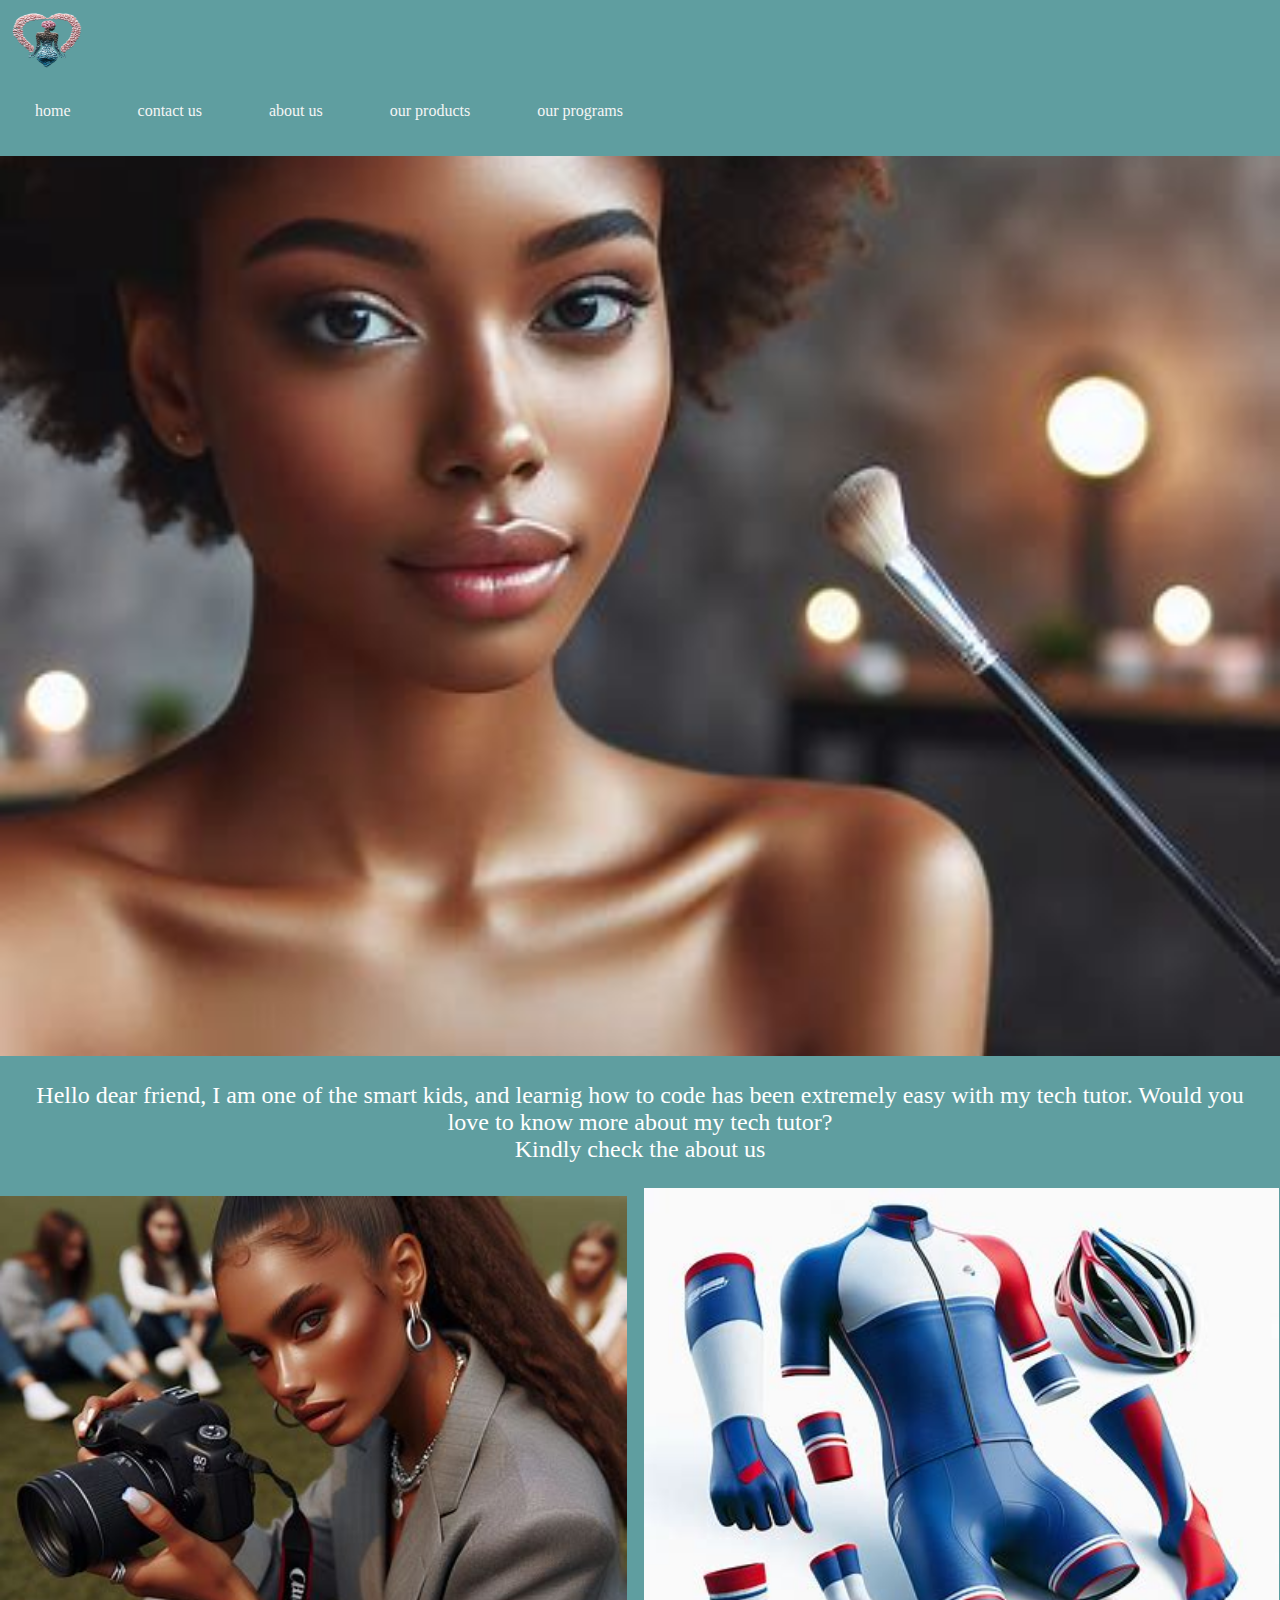
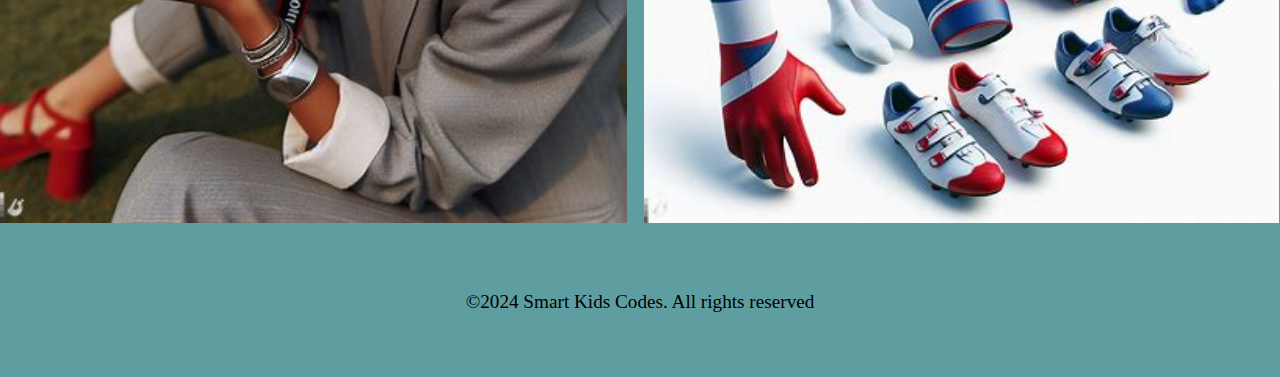
<file: index.html>
<!DOCTYPE html>
<html lang="en">
<head>
    <meta charset="UTF-8">
    <meta name="viewport" content="width=device-width, initial-scale=1.0">
    <title>Advanced coding class</title>
    <link rel="stylesheet" href="style.css">
</head>
<body>
    
    <div class="container">
        <nav>
            <div class="logo">
                <a href="index.html"> <img src="logo.png" alt="logo"></a>   
            </div>
            <div class="navlinks">
                <ul>
                    <li> <a href="index.html">home</a></li>
                    <li> <a href="contact.html">contact us</a></li>
                    <li> <a href="about.html">about us</a></li>
                    <li> <a href="ourproducts.html">our products</a></li>
                    <li> <a href="ourprograms.html">our programs</a></li>
                </ul>
            </div>
        </nav>
    </div>

    <section class="header">
        <div class="bg"></div>
    </section>

    <div>
        <div class="welcome">
            <p>Hello dear friend, I am one of the smart kids, and learnig how to code
                has been extremely easy with my tech tutor. Would you love to know
                more about my tech tutor?<br> Kindly check the about us </p>
        </div>
    </div>

    <div class="image">
        <div>
            <img src="OIG (75).jpg" width="49%" alt="image">
            <img src="OIG 4 .jpg" style="margin-left: 1%;" width="49.6%" alt="image">
        </div>
    </div>
    <footer>
        <p>&copy;2024 Smart Kids Codes. All rights reserved</p>
    </footer>
</body>
</html>
</file>
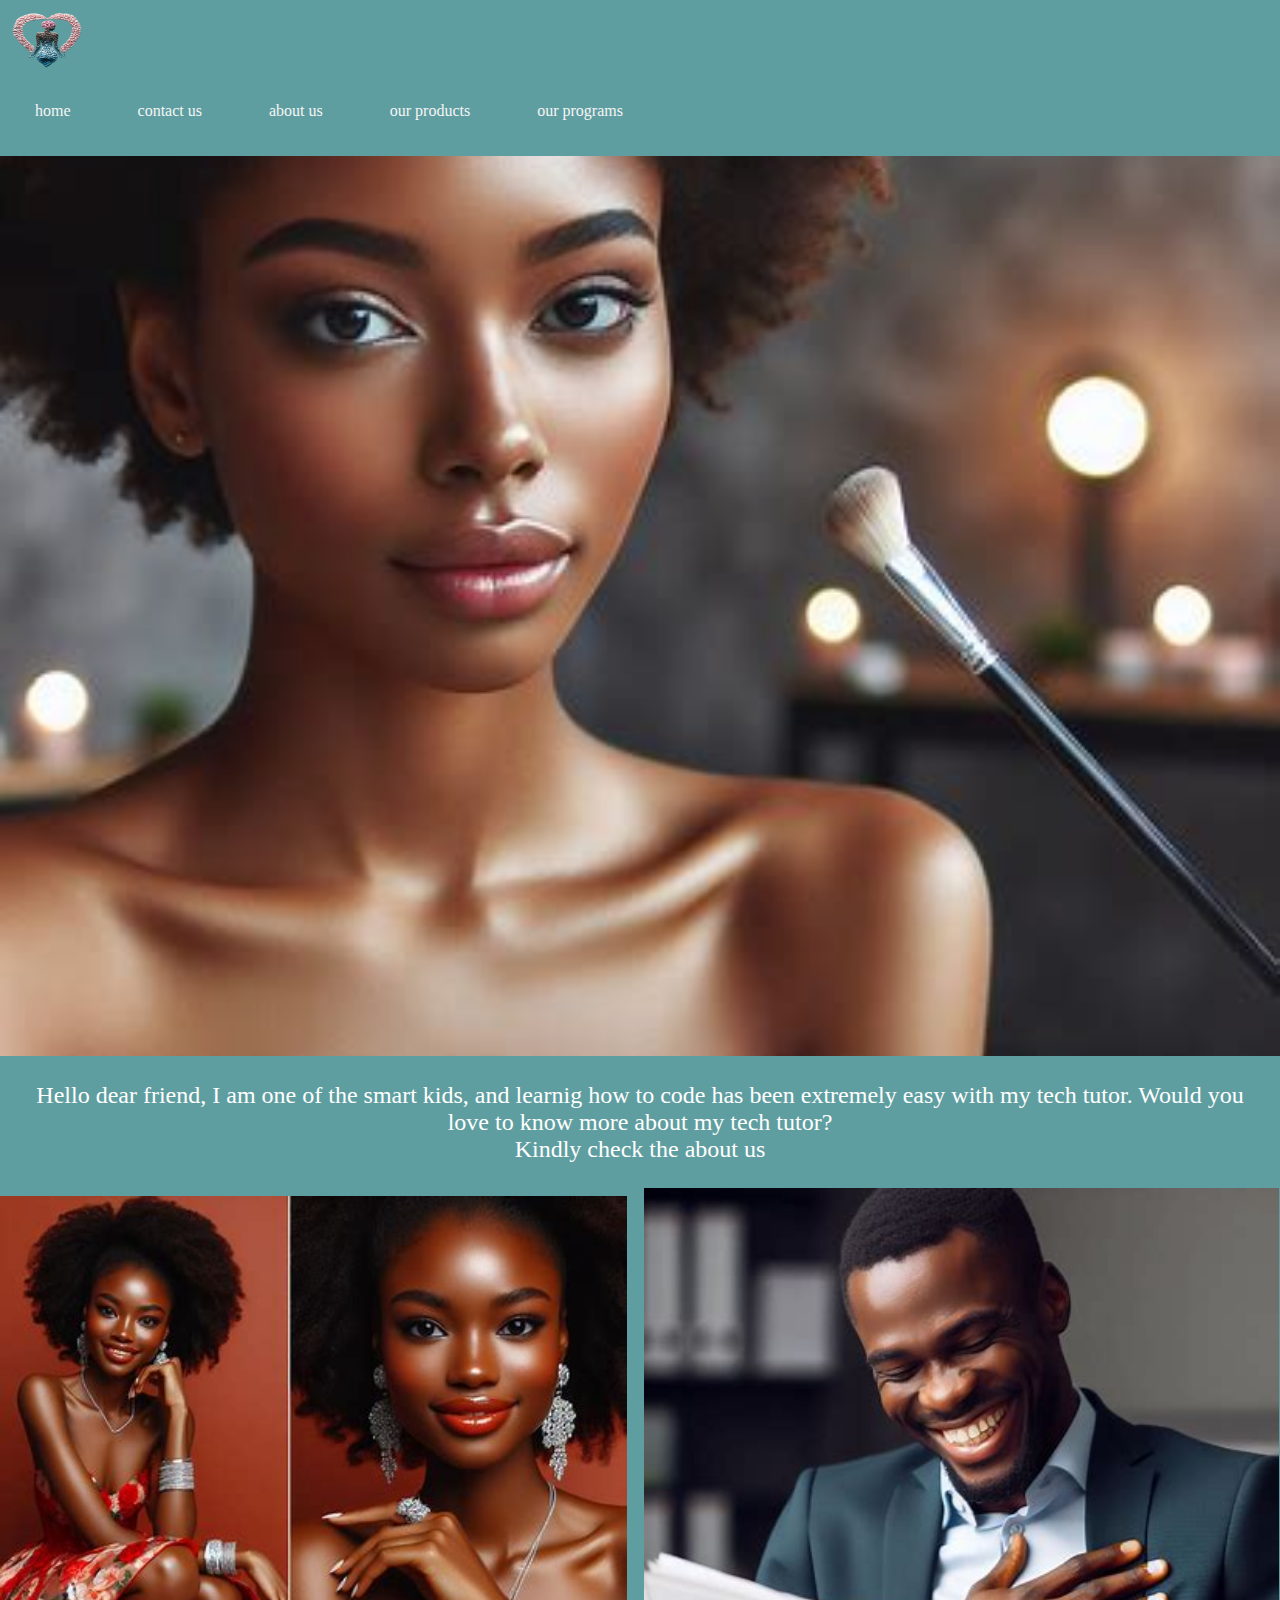
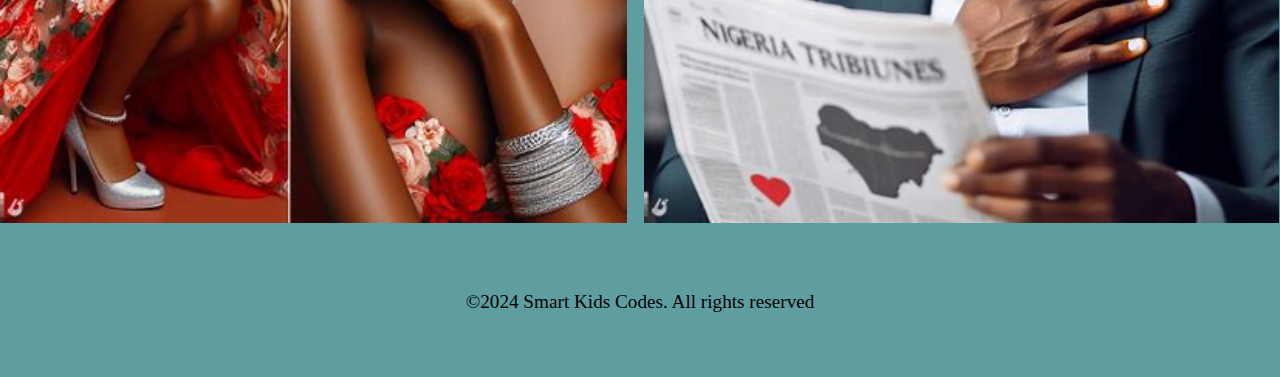
<file: about.html>
<!DOCTYPE html>
<html lang="en">
<head>
    <meta charset="UTF-8">
    <meta name="viewport" content="width=device-width, initial-scale=1.0">
    <title>Advanced coding class</title>
    <link rel="stylesheet" href="style.css">
</head>
<body>
    
    <div class="container">
        <nav>
            <div class="logo">
                <a href="index.html"> <img src="logo.png" alt="logo"></a>   
            </div>
            <div class="navlinks">
                <ul>
                    <li> <a href="index.html">home</a></li>
                    <li> <a href="contact.html">contact us</a></li>
                    <li> <a href="about.html">about us</a></li>
                    <li> <a href="ourproducts.html">our products</a></li>
                    <li> <a href="ourprograms.html">our programs</a></li>
                </ul>
            </div>
        </nav>
    </div>

    <section class="header">
        <div class="bg"></div>
    </section>

    <div>
        <div class="welcome">
            <p>Hello dear friend, I am one of the smart kids, and learnig how to code
                has been extremely easy with my tech tutor. Would you love to know
                more about my tech tutor?<br> Kindly check the about us </p>
        </div>
    </div>

    <div class="image">
        <div>
            <img src="OIG 2 .jpg" width="49%" alt="">
            <img src="OIG 3 .jpg"  style="margin-left: 1%;"width="49.6%" alt="">
        </div>
    <footer>
        <p>&copy;2024 Smart Kids Codes. All rights reserved</p>
    </footer>
</body>
</html>
</file>
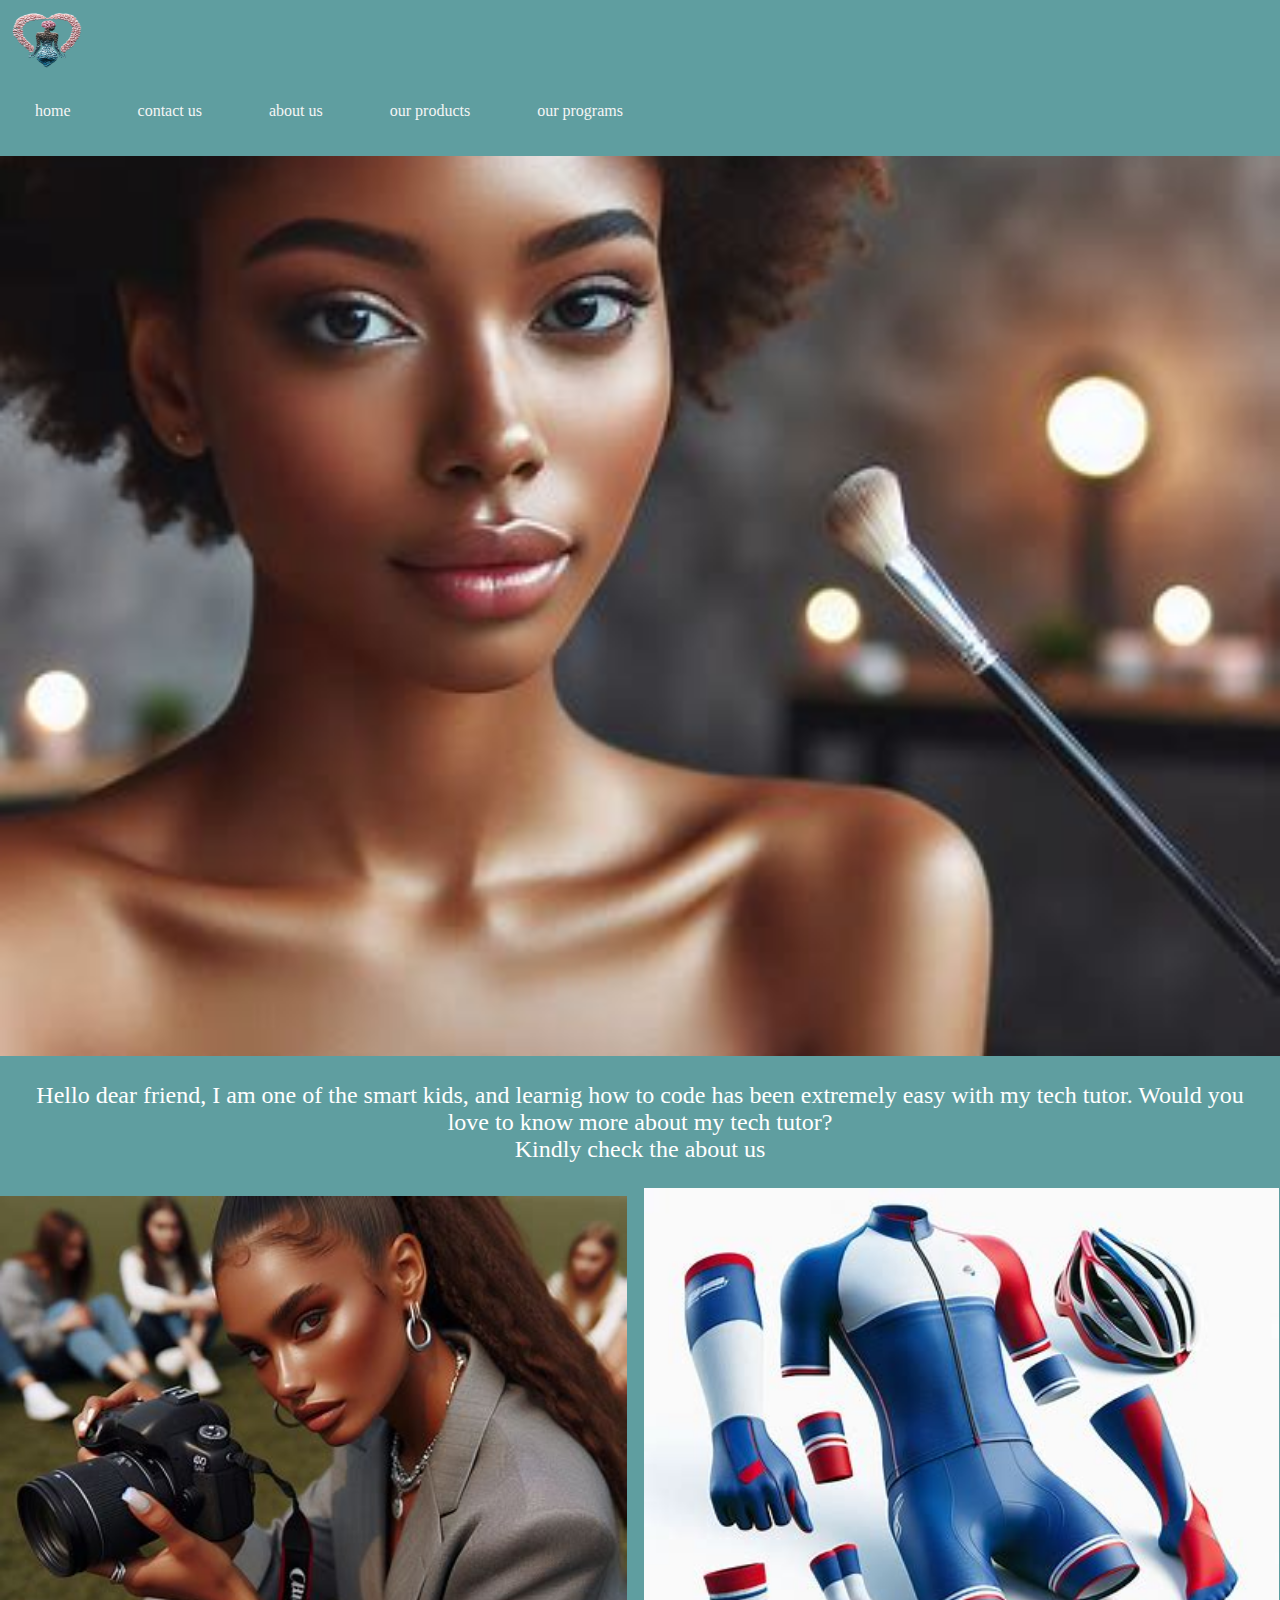
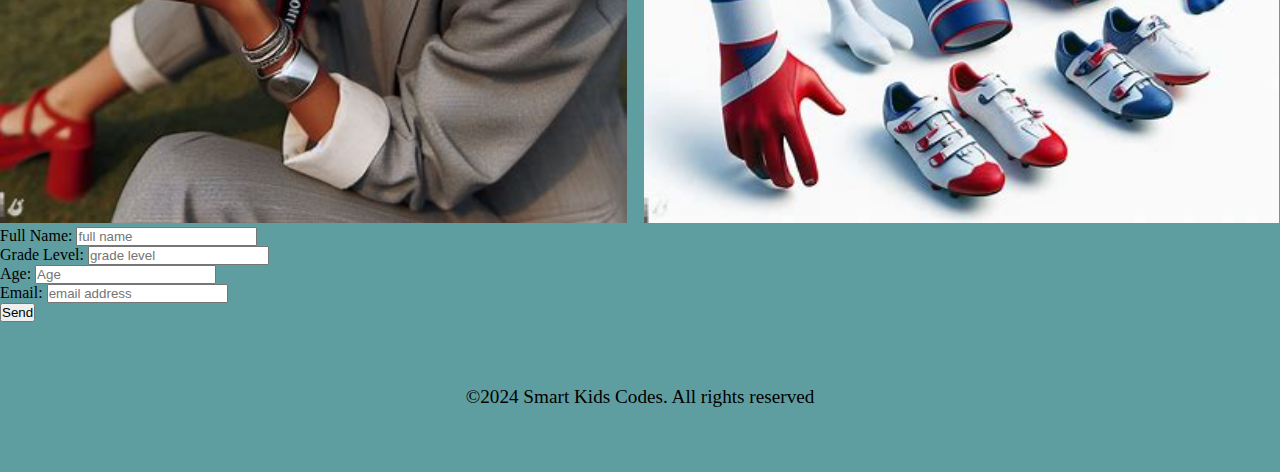
<file: contact.html>
<!DOCTYPE html>
<html lang="en">
<head>
    <meta charset="UTF-8">
    <meta name="viewport" content="width=device-width, initial-scale=1.0">
    <title>Advanced coding class</title>
    <link rel="stylesheet" href="style.css">
</head>
<body>
    
    <div class="container">
        <nav>
            <div class="logo">
                <a href="index.html"> <img src="logo.png" alt="logo"></a>   
            </div>
            <div class="navlinks">
                <ul>
                    <li> <a href="index.html">home</a></li>
                    <li> <a href="contact.html">contact us</a></li>
                    <li> <a href="about.html">about us</a></li>
                    <li> <a href="ourproducts.html">our products</a></li>
                    <li> <a href="ourprograms.html">our programs</a></li>
                </ul>
            </div>
        </nav>
    </div>


                <section class="header">
                    <div class="bg"></div>
                </section>
            
                <div>
                    <div class="welcome">
                        <p>Hello dear friend, I am one of the smart kids, and learnig how to code
                            has been extremely easy with my tech tutor. Would you love to know
                            more about my tech tutor?<br> Kindly check the about us </p>
                    </div>
                </div>
            
                <div class="image">
                    <div>
                        <img src="OIG (75).jpg" width="49%" alt="">
                        <img src="OIG 4 .jpg"  style="margin-left: 1%;"width="49.6%" alt="">
                    </div>
                <form>
                    <label for="fname">Full Name:</label> <input type="text" id="fname" placeholder="full name" required><br>
                    <label for="Grade">Grade Level:</label> <input type="number" id="Grade" placeholder="grade level" required><br>
                    <label for="Age">Age:</label> <input type="number" id="Age" placeholder="Age" required><br>
                    <label for="email">Email:</label> <input type="email" id="email" placeholder="email address" required><br>
                    <input type="submit" value="Send">
                </form>
        </div>
    </div>
    <footer>
        <p>&copy;2024 Smart Kids Codes. All rights reserved</p>
    </footer>

</body>
</html>
</file>
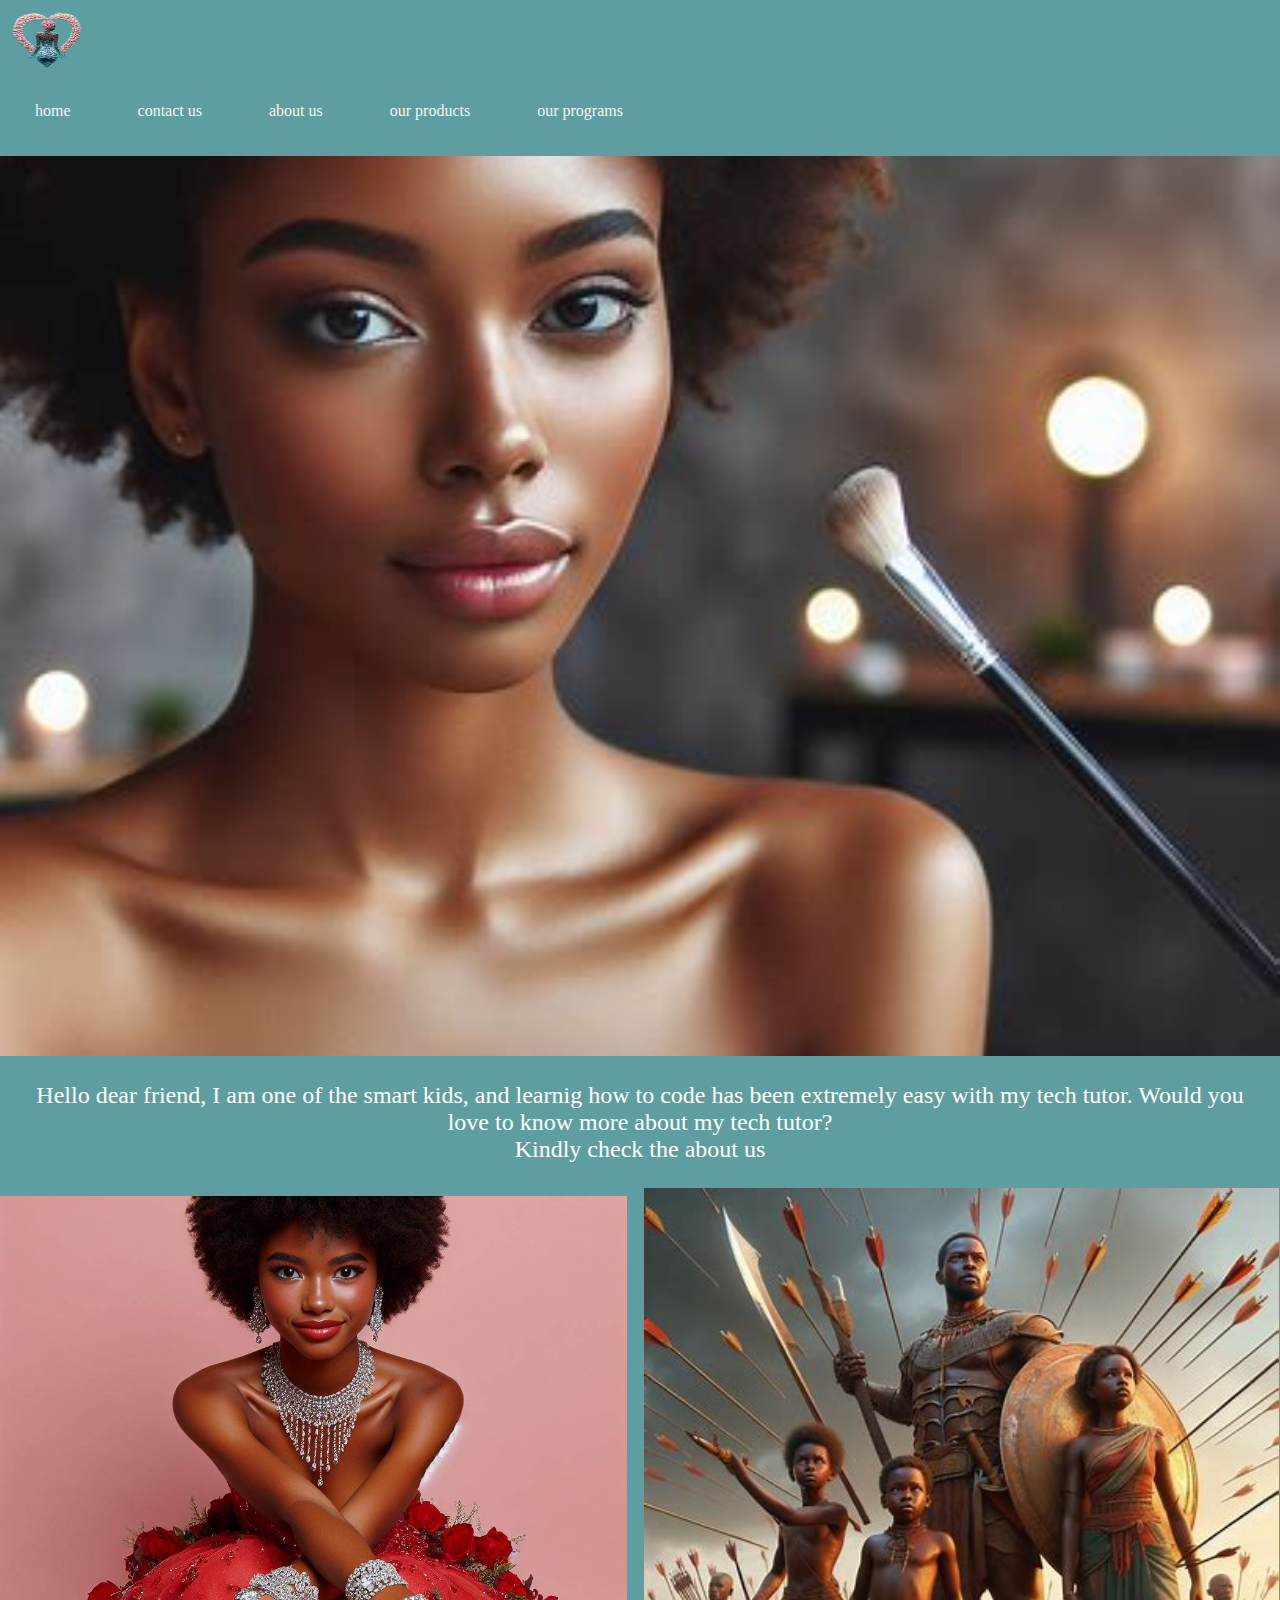
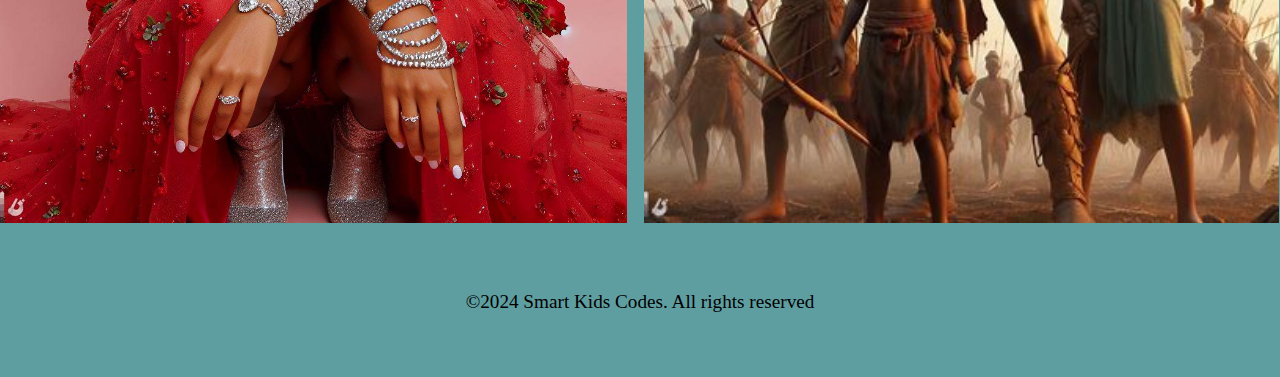
<file: ourproducts.html>
<!DOCTYPE html>
<html lang="en">
<head>
    <meta charset="UTF-8">
    <meta name="viewport" content="width=device-width, initial-scale=1.0">
    <title>Advanced coding class</title>
    <link rel="stylesheet" href="style.css">
</head>
<body>
    
    <div class="container">
        <nav>
            <div class="logo">
                <a href="index.html"> <img src="logo.png" alt="logo"></a>   
            </div>
            <div class="navlinks">
                <ul>
                    <li> <a href="index.html">home</a></li>
                    <li> <a href="contact.html">contact us</a></li>
                    <li> <a href="about.html">about us</a></li>
                    <li> <a href="ourproducts.html">our products</a></li>
                    <li> <a href="ourprograms.html">our programs</a></li>
                </ul>
            </div>
        </nav>
    </div>

    <section class="header">
        <div class="bg"></div>
    </section>

    <div>
        <div class="welcome">
            <p>Hello dear friend, I am one of the smart kids, and learnig how to code
                has been extremely easy with my tech tutor. Would you love to know
                more about my tech tutor?<br> Kindly check the about us </p>
        </div>
    </div>

    <div class="image">
        <div>
            <img src="OIG 6 .jpg" width="49%" alt="">
            <img src="OIG 7 .jpg"  style="margin-left: 1%;"width="49.6%" alt="">
        </div>
    <footer>
        <p>&copy;2024 Smart Kids Codes. All rights reserved</p>
    </footer>
</body>
</html>
</file>
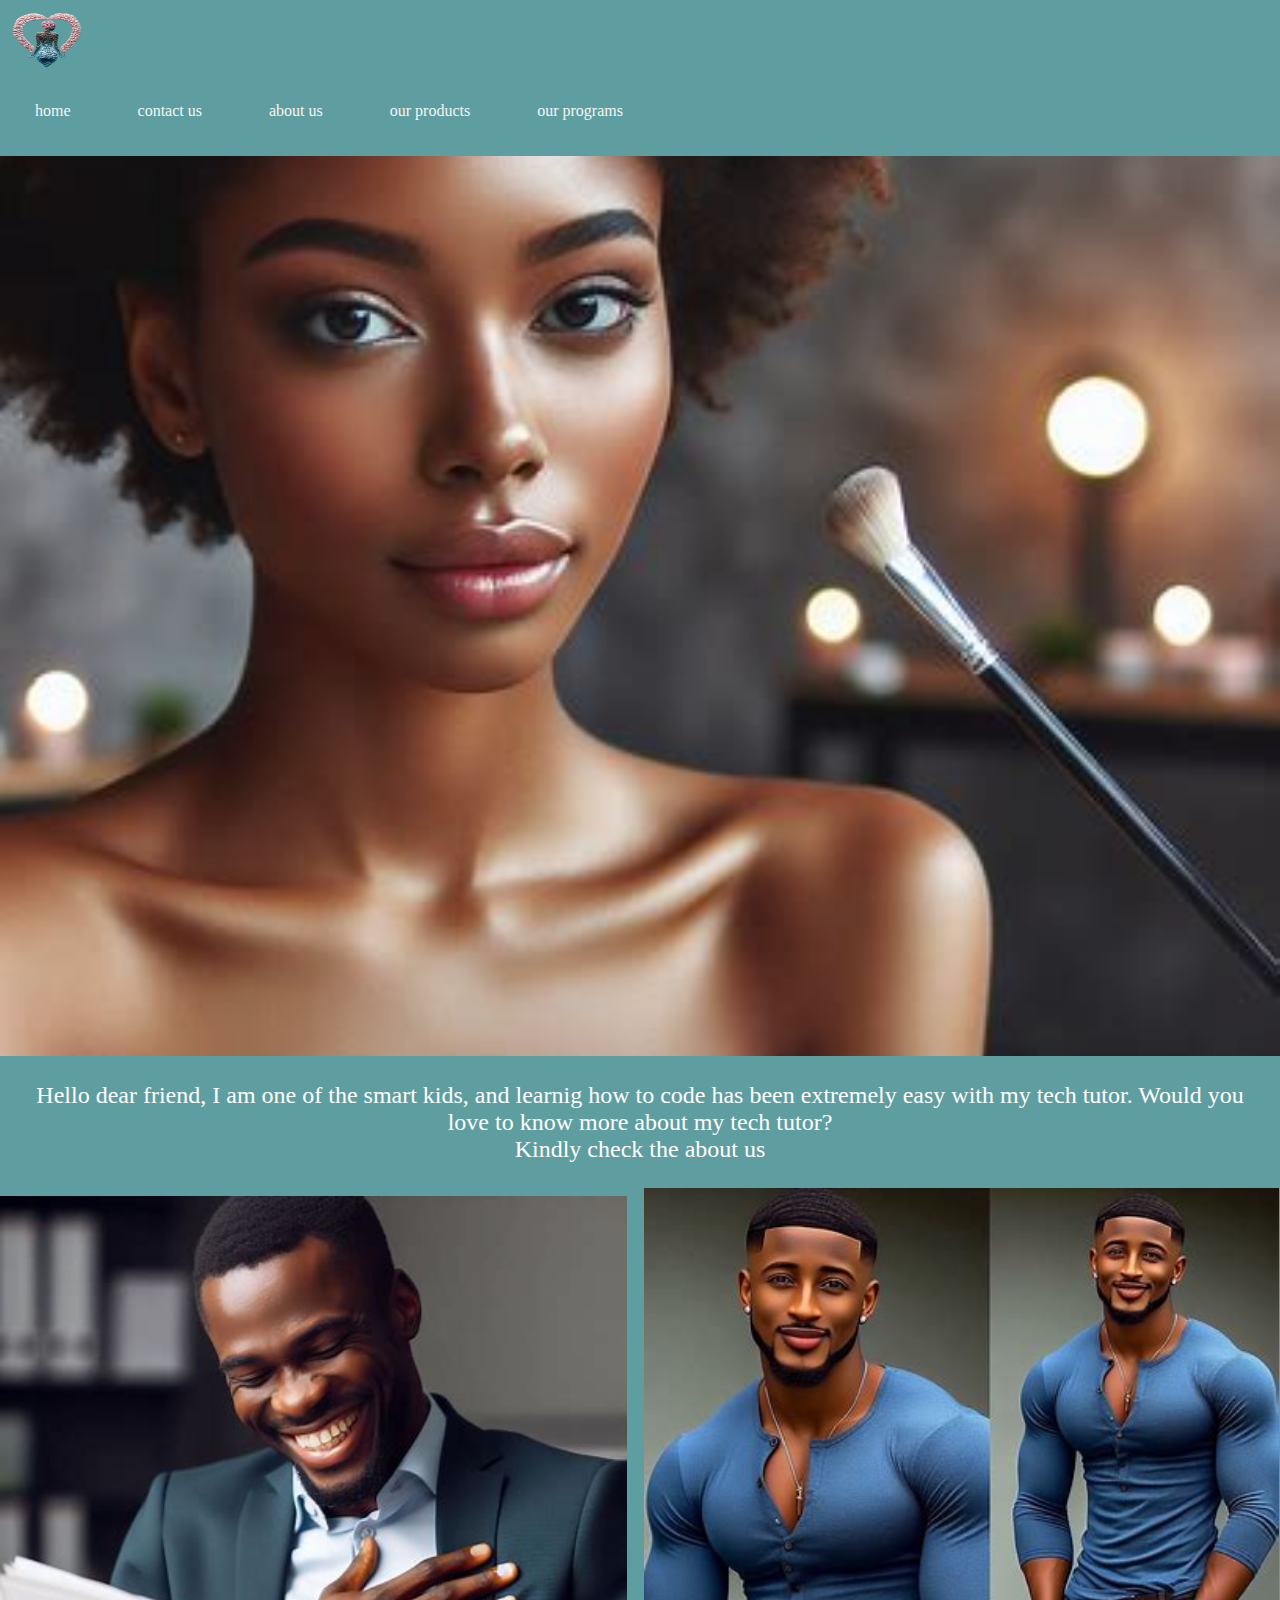
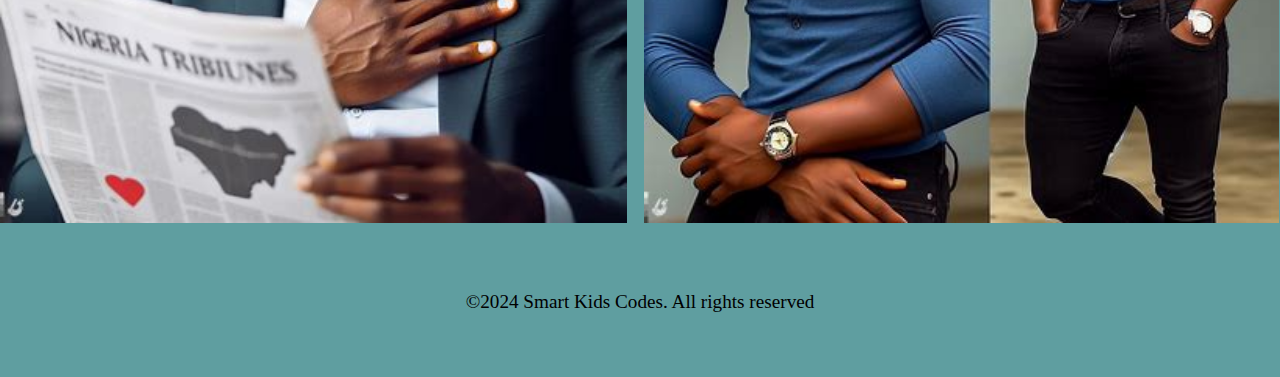
<file: ourprograms.html>
<!DOCTYPE html>
<html lang="en">
<head>
    <meta charset="UTF-8">
    <meta name="viewport" content="width=device-width, initial-scale=1.0">
    <title>Advanced coding class</title>
    <link rel="stylesheet" href="style.css">
</head>
<body>
    
    <div class="container">
        <nav>
            <div class="logo">
                <a href="index.html"> <img src="logo.png" alt="logo"></a>   
            </div>
            <div class="navlinks">
                <ul>
                    <li> <a href="index.html">home</a></li>
                    <li> <a href="contact.html">contact us</a></li>
                    <li> <a href="about.html">about us</a></li>
                    <li> <a href="ourproducts.html">our products</a></li>
                    <li> <a href="ourprograms.html">our programs</a></li>
                </ul>
            </div>
        </nav>
    </div>

    <section class="header">
        <div class="bg"></div>
    </section>

    <div>
        <div class="welcome">
            <p>Hello dear friend, I am one of the smart kids, and learnig how to code
                has been extremely easy with my tech tutor. Would you love to know
                more about my tech tutor?<br> Kindly check the about us </p>
        </div>
    </div>

    <div class="image">
        <div>
            <img src="OIG 3 .jpg" width="49%" alt="">
            <img src="OIG 5 .jpg"  style="margin-left: 1%;"width="49.6%" alt="">
        </div>
    <footer>
        <p>&copy;2024 Smart Kids Codes. All rights reserved</p>
    </footer>
</body>
</html>
</file>
<file: style.css>
*{
    margin: 0%;
    padding: 0%;
}

body{
    background-color: cadetblue;
}

.header{
    background-image: url(header.jpg);
    background-size: cover;
    min-height: 100vh;
    width: 100%;
    background-position: center;
    position: relative;
}

nav img{
    width: 80px;
    height: 60px;
    margin-top: 10px;
    margin-left: -2px;
}

.navlinks li{
    display: inline-flex;
    padding: 20px;
    margin-left: 7px;
}

nav a{
    list-style: none;
    text-decoration: none;
    color: whitesmoke;
    margin: 8px;
    padding-bottom: 8%;
}

.welcome p{
    color: white;
    font-size: x-large;
    text-align: center;
    padding: 2%;
}

footer{
    color: black;
    text-align: center;
    padding: 5%;
    font-size: larger;
}
</file>
